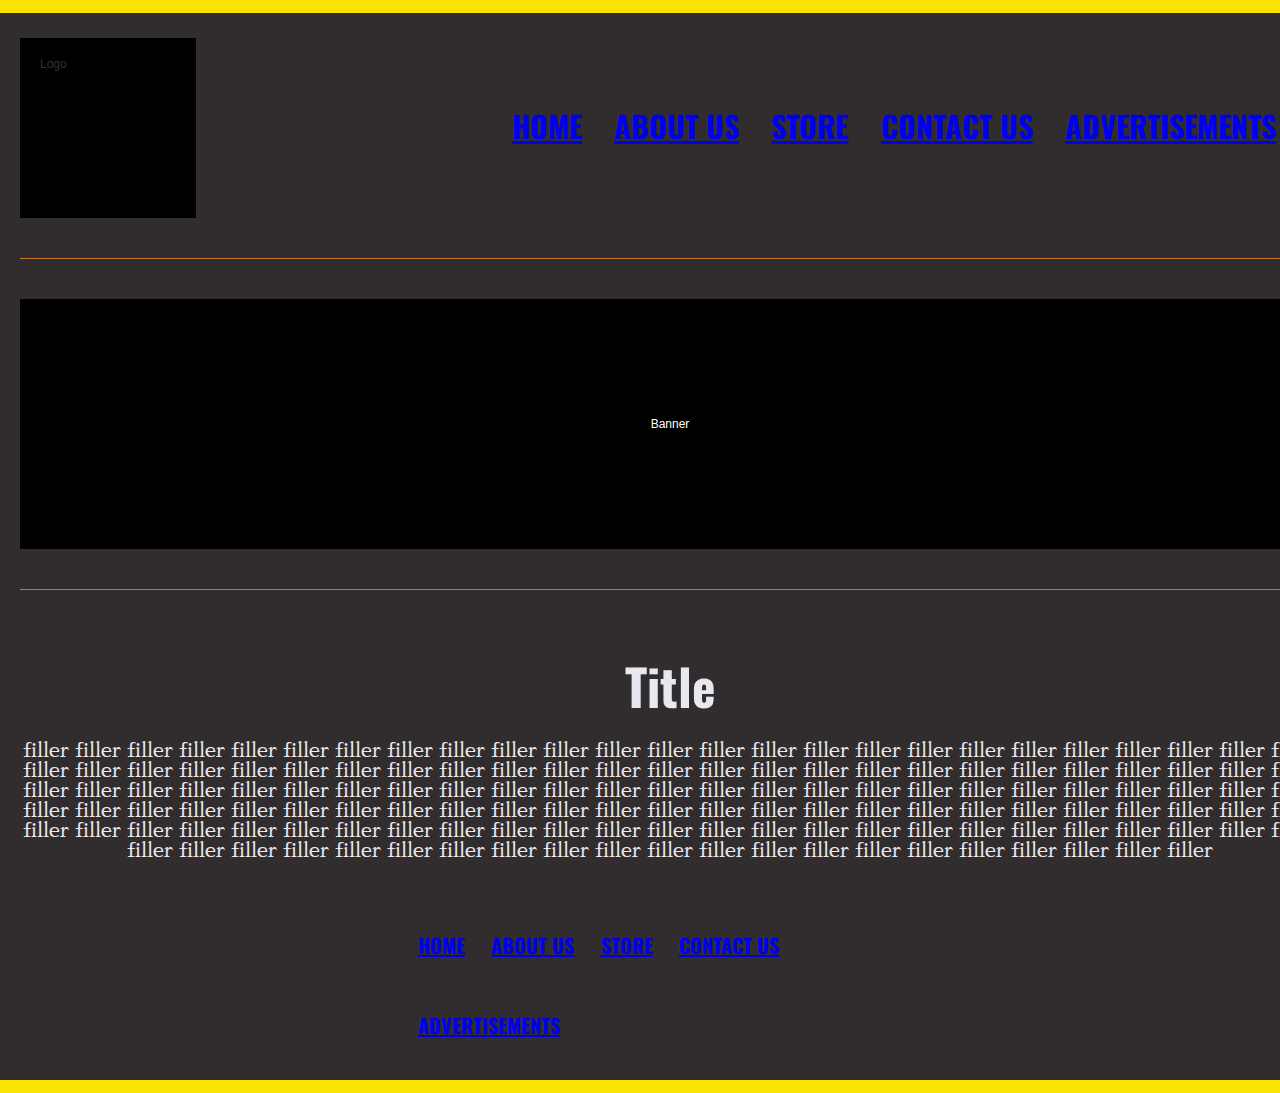
<file: index.html>
<!DOCTYPE html>
<html lang="en">
<head>
	<meta charset="utf-8">
	<link rel="stylesheet" type="text/css" href="css/reset.css">
	<link rel="stylesheet" type="text/css" href="css/main.css">
	<link rel="preconnect" href="https://fonts.gstatic.com">
	<link href="https://fonts.googleapis.com/css2?family=Oswald&display=swap" rel="stylesheet">
	<link rel="preconnect" href="https://fonts.gstatic.com">
	<link href="https://fonts.googleapis.com/css2?family=Sawarabi+Mincho&display=swap" rel="stylesheet">
	<title>HomePage</title>
	
</head>
<body>
	<section class="Bar"><h2 class="hidden">Top</h2></section>
	<div id="siteContainer">
	

	<!--Header Start-->

		<header id="mainHeader">
			<h2 class="hidden">Logo</h2>
	<div id="logo">Logo</div>

	
            <nav id="mainNav">
            	<h2 class="hidden">Nav</h2>
            <ul>
            <li class="navtext"><a href="index.html">HOME</a></li>
            <li class="navtext"><a href="blank.html">ABOUT US</a></li>
            <li class="navtext"><a href="shop.html">STORE</a></li>
            <li class="navtext"><a href="blank.html">CONTACT US</a></li>
            <li class="navtext"><a href="blank.html">ADVERTISEMENTS</a></li>
            </ul>      
        </nav>
		</header>
	<!--Header End-->


	<!--Main Start-->
		 
        <section id="banner">
        	<h2 class="hidden">Banner</h2>
        	<div><p id="bannerText">Banner</p></div>
        </section>

        <h1 id="title">Title</h1>

        <p id="text">filler filler filler filler filler filler filler filler filler filler filler filler filler filler filler filler filler filler filler filler filler filler filler filler filler filler filler filler filler filler filler filler filler filler filler filler filler filler filler filler filler filler filler filler filler filler filler filler filler filler filler filler filler filler filler filler filler filler filler filler filler filler filler filler filler filler filler filler filler filler filler filler filler filler filler filler filler filler filler filler filler filler filler filler filler filler filler filler filler filler filler filler filler filler filler filler filler filler filler filler filler filler filler filler filler filler filler filler filler filler filler filler filler filler filler filler filler filler filler filler filler filler filler filler filler filler filler filler filler filler filler filler filler filler filler filler filler filler filler filler filler filler filler filler filler filler</p>
        <!--Main End-->


        <!--Footer Start-->

        <footer id="footer">
            <nav id="footerNav">
            	<h2 class="hidden">Bottom Nav</h2>
            <ul>
            <li class="navtextFooter"><a href="Homepage.html">HOME</a></li>
            <li class="navtextFooter"><a href="index.html">ABOUT US</a></li>
            <li class="navtextFooter"><a href="shop.html">STORE</a></li>
            <li class="navtextFooter"><a href="Contact.html">CONTACT US</a></li>
            <li class="navtextFooter"><a href="ad-page.html">ADVERTISEMENTS</a></li>
            </ul>      
        </nav>
        </footer>
        <!--Footer End-->

	</div>
	<section class="Bar"><h2 class="hidden">Bottom</h2></section>


	<script type="text/javascript" src="js/main.js"></script>

</body>
</html>
</file>
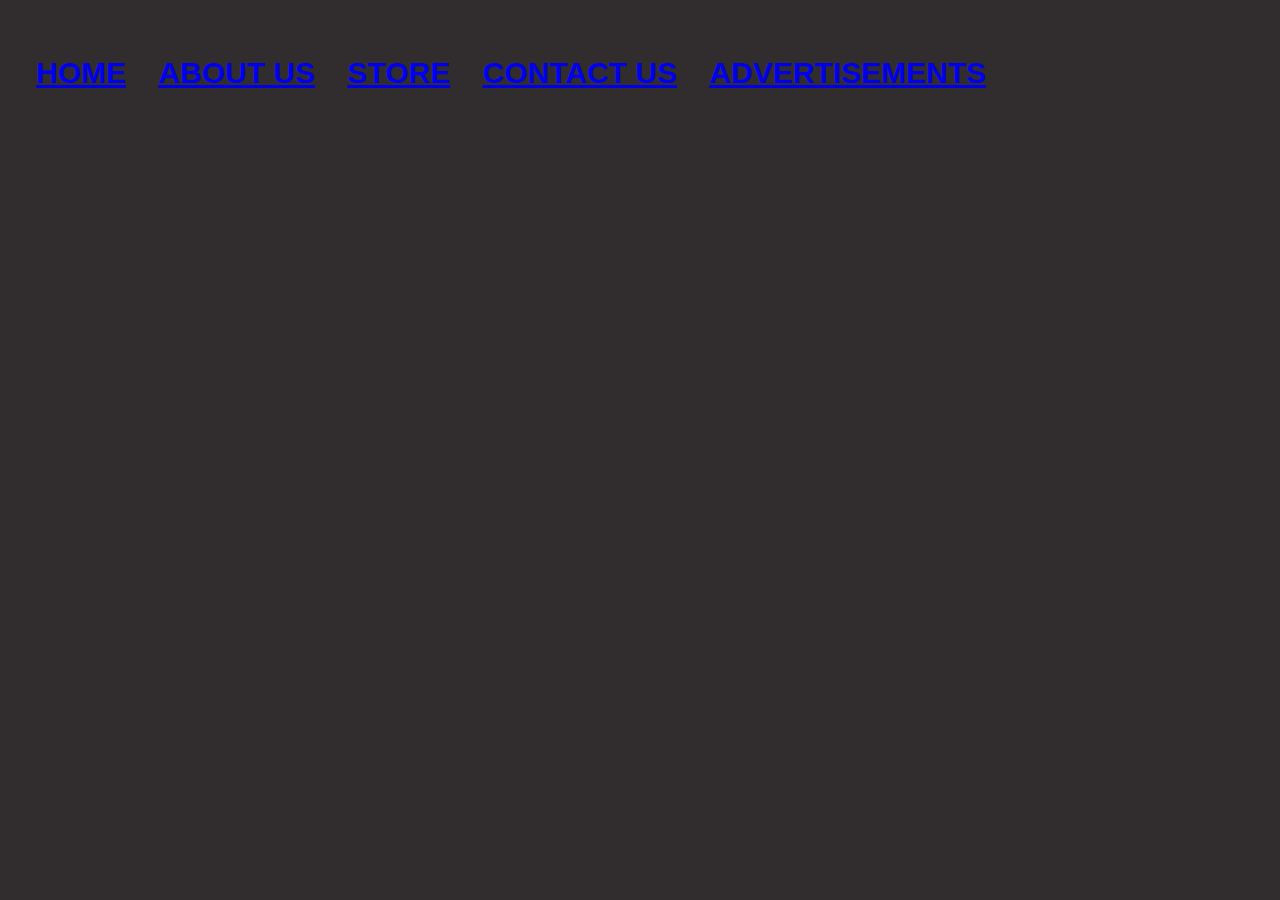
<file: blank.html>
<!DOCTYPE html>
<html lang="en">
<head>
	<meta charset="utf-8">
	<link rel="stylesheet" type="text/css" href="css/reset.css">
	<link rel="stylesheet" type="text/css" href="css/main.css">
	<title>Filler Page</title>
	
</head>
<body>
	<h1 class="hidden"></h1>

	<div id="siteContainer">

		<header>
			<ul>
            <li class="navtext"><a href="index.html">HOME</a></li>
            <li class="navtext"><a href="blank.html">ABOUT US</a></li>
            <li class="navtext"><a href="shop.html">STORE</a></li>
            <li class="navtext"><a href="blank.html">CONTACT US</a></li>
            <li class="navtext"><a href="blank.html">ADVERTISEMENTS</a></li>
            </ul>  
		</header>
	</div>
	<script type="text/javascript" src="js/main.js"></script>

</body>
</html>
</file>
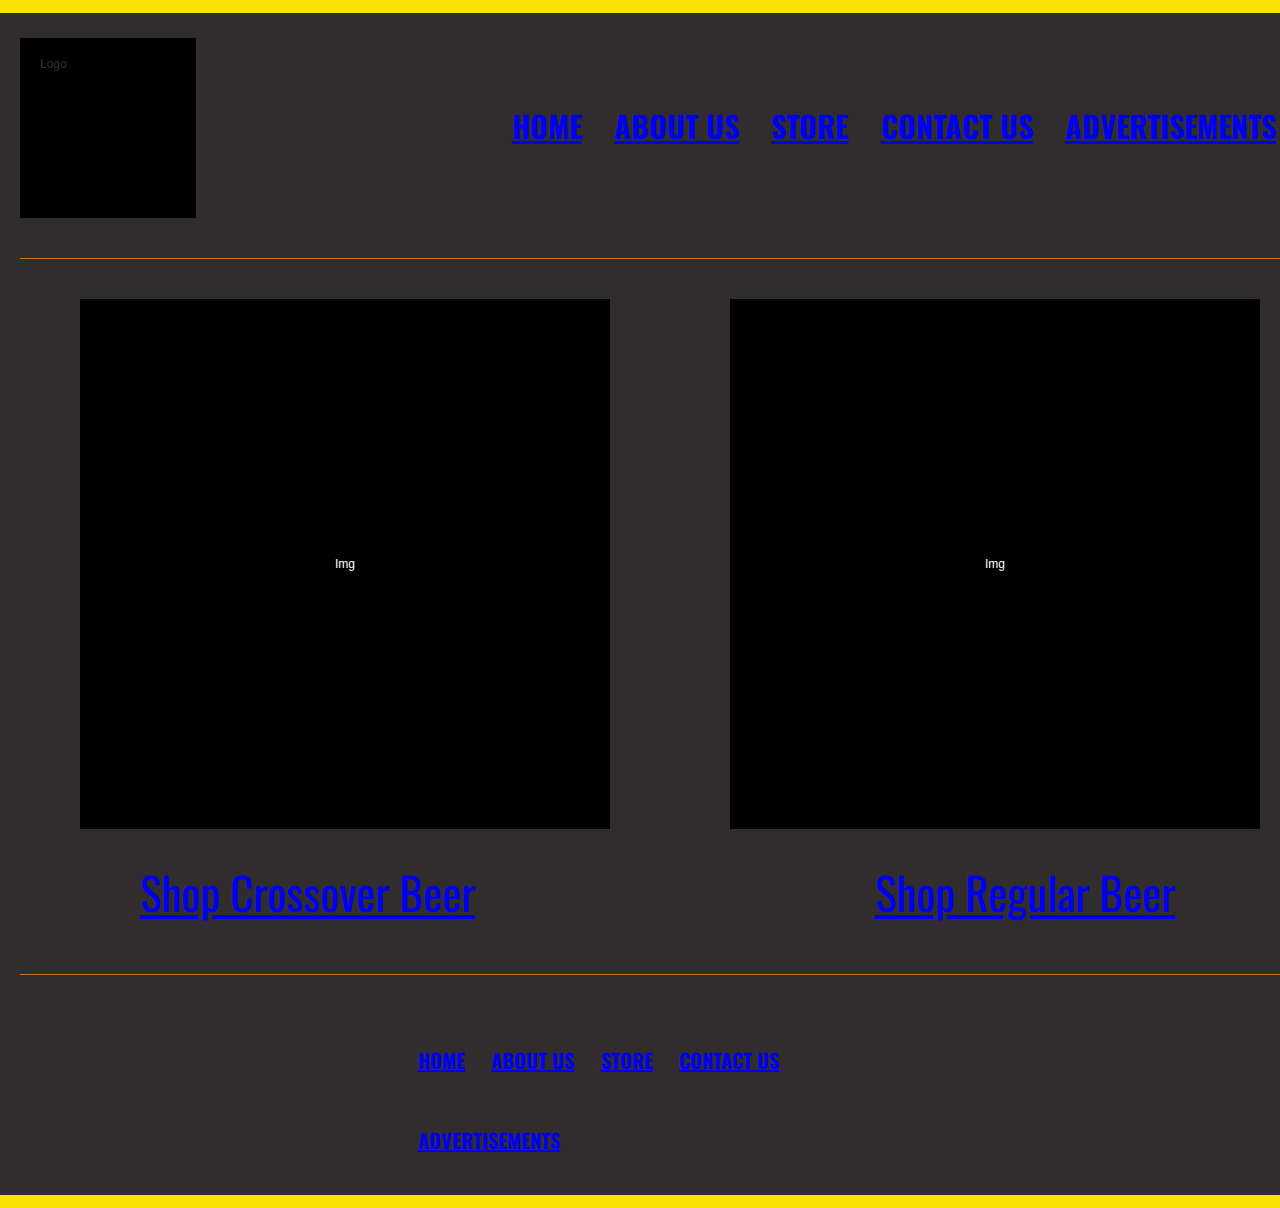
<file: shop.html>
<!DOCTYPE html>
<html lang="en">
<head>
	<meta charset="utf-8">
	<link rel="stylesheet" type="text/css" href="css/reset.css">
	<link rel="stylesheet" type="text/css" href="css/main.css">
	<link rel="preconnect" href="https://fonts.gstatic.com">
	<link href="https://fonts.googleapis.com/css2?family=Oswald&display=swap" rel="stylesheet">
	<link rel="preconnect" href="https://fonts.gstatic.com">
	<link href="https://fonts.googleapis.com/css2?family=Sawarabi+Mincho&display=swap" rel="stylesheet">
	<title>Shop Page</title>
	
</head>
<body>
	<section class="Bar"><h2 class="hidden">Top</h2></section>
	<h2 class="hidden">Logo</h2>
	<div id="siteContainer">

		<!--Header Start-->

		<header id="mainHeader">
			<div id="logo">Logo</div>

		<h2 class="hidden">Nav</h2>
            <nav id="mainNav">
            <ul>
            <li class="navtext"><a href="index.html">HOME</a></li>
            <li class="navtext"><a href="blank.html">ABOUT US</a></li>
            <li class="navtext"><a href="shop.html">STORE</a></li>
            <li class="navtext"><a href="blank.html">CONTACT US</a></li>
            <li class="navtext"><a href="blank.html">ADVERTISEMENTS</a></li>
            </ul>       
        </nav>
		</header>
		<!--Header End-->


		<!--Main Start-->

		
		<section id="products">
			<h2 class="hidden">Product Pictures</h2>
			<div class="productImg"><p>Img</p></div>
			<div class="productImg"><p>Img</p></div>
		</section>


		<h2 class="hidden">Product Links</h2>
		<ul id="shopText">
			<li class="shopLinks"><a href="#">Shop Crossover Beer</a></li>
			<li class="shopLinks"><a href="#">Shop Regular Beer</a></li>
		</ul>

		<div id="line"></div>

		<!--Main End-->


		<!--Footer-->
		<footer id="footer">
        	<h2 class="hidden">Bottom Nav</h2>
            <nav id="footerNav">
            <ul>
            <li class="navtextFooter"><a href="index.html">HOME</a></li>
            <li class="navtextFooter"><a href="About.html">ABOUT US</a></li>
            <li class="navtextFooter"><a href="shop.html">STORE</a></li>
            <li class="navtextFooter"><a href="Contact.html">CONTACT US</a></li>
            <li class="navtextFooter"><a href="ad-page.html">ADVERTISEMENTS</a></li>
            </ul>      
        </nav>
        </footer>
        <!--Footer End-->

	</div>
	<section class="Bar"><h2 class="hidden">Bottom</h2></section>

	<script type="text/javascript" src="js/main.js"></script>

</body>
</html>
</file>
<file: css/main.css>
@charset "UTF-8" ;

.hidden {
	display: none;
}

body {
	font-family: Helvetica, Arial, sans-serif;
	font-size: 12px;
	color: #333;
	background-color: #312d2e;
}

/*---------------------------------------------Header---------------------------------------------*/

.Bar {
	background-color: #fae205;
	height: 13px;
}

#siteContainer {
	margin: 0 auto;
	width: 1300px;
	padding-left: 20px;
	padding-right: 20px;
	background-color: #312d2e;
}

#mainHeader {
	margin-top: 25px;
	padding-bottom: 40px;
	display: flex;
	flex-direction: row;
  	justify-content: flex-start;
	border-bottom: solid 1px #C37628;
}

#logo {
	padding-top: 20px;
	padding-bottom: 10px;
	padding-left: 20px;
	width: 170px;
	height: 150px;
	background-color: #000;
}

#mainNav {
	margin-left: 300px;
	padding-top: 15px;
	width: 900px;
	position: relative;
	/*background-color: #bf1700;*/
}


.navtext {
	
    text-align:center;
    vertical-align:top;
    display:inline-block;
    padding: 8px; 
    margin-left: 8px;
    margin-right: 5px;
    margin-top: 50px;
    font-size: 30px;
    font-family: Oswald, Helvetica, sans-serif;
    font-weight: bold;
}


/*Header End*/



/*---------------------------------------------Main Body Page 1---------------------------------------------*/

#banner {
	margin-top: 40px;
	padding-bottom: 40px;
	display: flex;
	flex-direction: row;
  	justify-content: flex-start;
	border-bottom: solid 1px #C37628;
}



#bannerText {
	color: #fff;
	width: 1300px;
    line-height: 250px;
    background: #000;
    text-align: center;
    margin: 0;
}


#title {
	padding-top: 70px;
	text-align: center;
	font-size: 50px;
	font-weight: bold;
	font-family: Oswald, Helvetica, sans-serif;
	color: #e8e8ee;
}

#text {
	padding-top: 30px;
	text-align: center;
	font-size: 20px;
	font-family: Sawarabi Mincho, Helvetica, sans-serif;
	color: #e8e8ee;
}

/*Main Body End*/


/*---------------------------------------------Footer---------------------------------------------*/

#footer {
	margin-top: 20px;
	padding-bottom: 40px;
	display: flex;
	flex-direction: row;
  	justify-content: flex-start;
}

#footerNav {
	margin-left: 385px;
	width: 520px;
	/*background-color: #bf1700;*/
}

.navtextFooter {
	
    text-align:center;
    vertical-align:top;
    display:inline-block;
    padding: 5px; 
    margin-left: 8px;
    margin-right: 5px;
    margin-top: 50px;
    font-size: 20px;
    font-family: Oswald, Helvetica, sans-serif;
    font-weight: bold;
}

/*Footer End*/


/*---------------------------------------------Shop Page---------------------------------------------*/

#products {
	margin-top: 40px;
	padding-left: 60px;
	padding-right: 60px;
    display: flex;
    flex-direction: row;
    justify-content: space-between;
    padding-bottom: 40px;
}

.productImg {
	width: 530px;
	background-color: #000;
}

.productImg p {
	line-height: 530px;
	text-align: center;
	color: #fff;
}


#shopText {
	display: flex;
    flex-direction: row;
    justify-content: space-between;
	text-align: center;
	font-size: 45px;
	font-family: Oswald, Helvetica, sans-serif;
	padding-left: 120px;
	padding-right: 145px;
	
}

#line {
	border-bottom: solid 1px #c37628;
	padding: 30px;
}

/*Shop End*/
</file>
